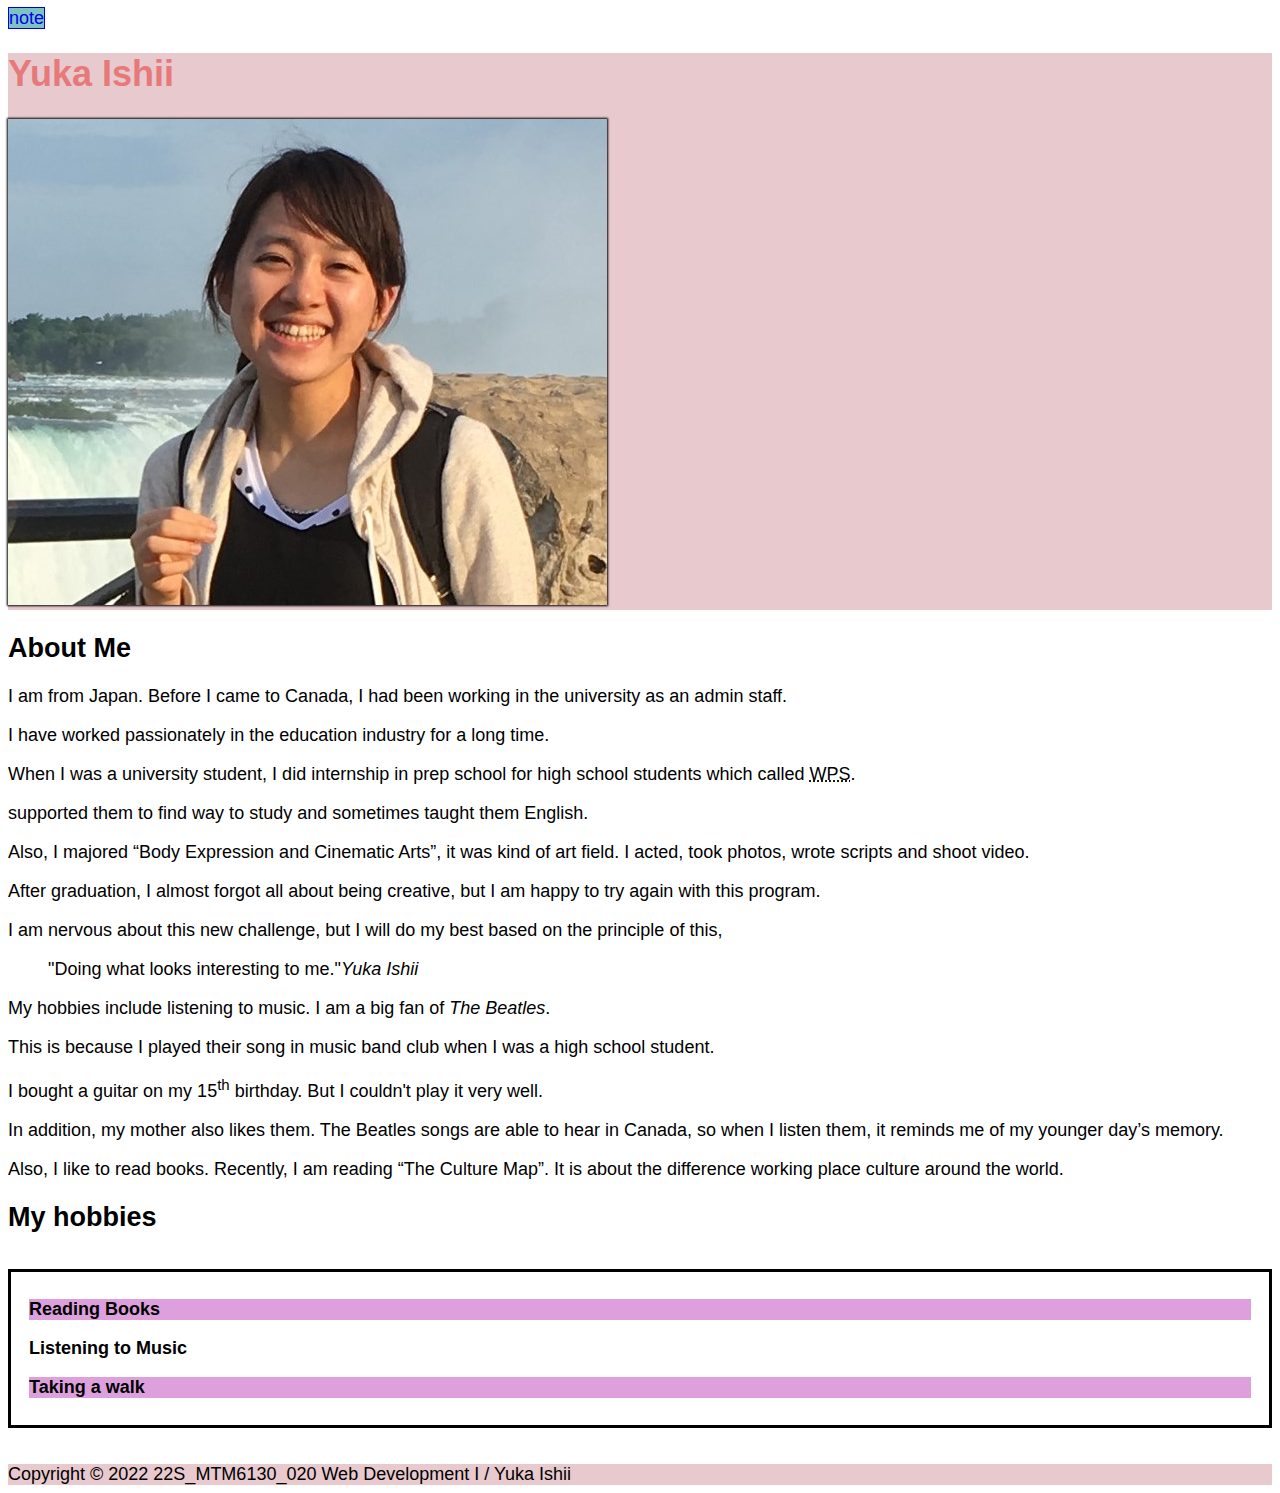
<file: html-assignment/index.html>
<!DOCTYPE html>
<html lang="en">

    <head>
        <meta charset="UTF-8">
        <meta http-equiv="X-UA-Compatible" content="IE=edge">
        <meta name="viewport" content="width=device-width, initial-scale=1.0">
        <title>Yuka Ishii_html-assignment</title>
        <link href="main.css" rel="stylesheet">
    </head>

    <body>
        <nav>
            <a href="notes.html">note</a>
        </nav>
        <header>
            <h1 class="site-title">Yuka Ishii</h1>
            <!-- add my-image and photo to HTML -->
            <img src="images/myimage.jpg" alt="image of myself" id="my-image">
        </header>

        <main>
            <article>
                <h2>About Me</h2>
                <p>
                I am from Japan. Before I came to Canada, I had been working in the university as an admin staff. 
                </p>
                <p>
                I have worked passionately in the education industry for a long time.
                </p>
                <p>
                When I was a university student, I did internship in prep school for high school students which called <abbr title="Waseda Prep School">WPS</abbr>.
                </p>
                <p>
                supported them to find way to study and sometimes taught them English.
                </p>
                <p>
                Also, I majored “Body Expression and Cinematic Arts”, it was kind of art field. I acted, took photos, wrote scripts and shoot video. 
                </p>
                <p>
                After graduation, I almost forgot all about being creative, but I am happy to try again with this program.
                </p>
                <p>
                I am nervous about this new challenge, but I will do my best based on the principle of this,
                </p>
                <blockquote> 
                "Doing what looks interesting to me."<cite>Yuka Ishii</cite>
                </blockquote>
                
                <p>
                My hobbies include listening to music. I am a big fan of <em>The Beatles</em>. 
                </p>
                <p>
                This is because I played their song in music band club when I was a high school student. 
                </p>
                <p>
                I bought a guitar on my 15<sup>th</sup> birthday. But I couldn't play it very well.
                </p>
                <p>
                In addition, my mother also likes them. The Beatles songs are able to hear in Canada, so when I listen them, it reminds me of my younger day’s memory.
                </p>
                <p>
                Also, I like to read books. Recently, I am reading “The Culture Map”. It is about the difference working place culture around the world.
                </p>
                
                <!-- replace the bullet -->
                <h2>My hobbies</h2>
                <div class ="hobbies">
                    <p>Reading Books</p> 
                    <p>Listening to Music</p>
                    <p>Taking a walk</p>
                </div>

                <!-- try to use nav -->
                <!-- <nav class ="hobbies">
                    <ul>
                    <li>Reading Books</li> 
                    <li>Listening to Music</li>
                    <li>Taking a walk</li>
                    </ul>
                </nav> -->

            </article>
        </main>
        <footer>
            Copyright &copy; 2022 22S_MTM6130_020 Web Development I / Yuka Ishii
        </footer>
    </body>
</html>
</file>
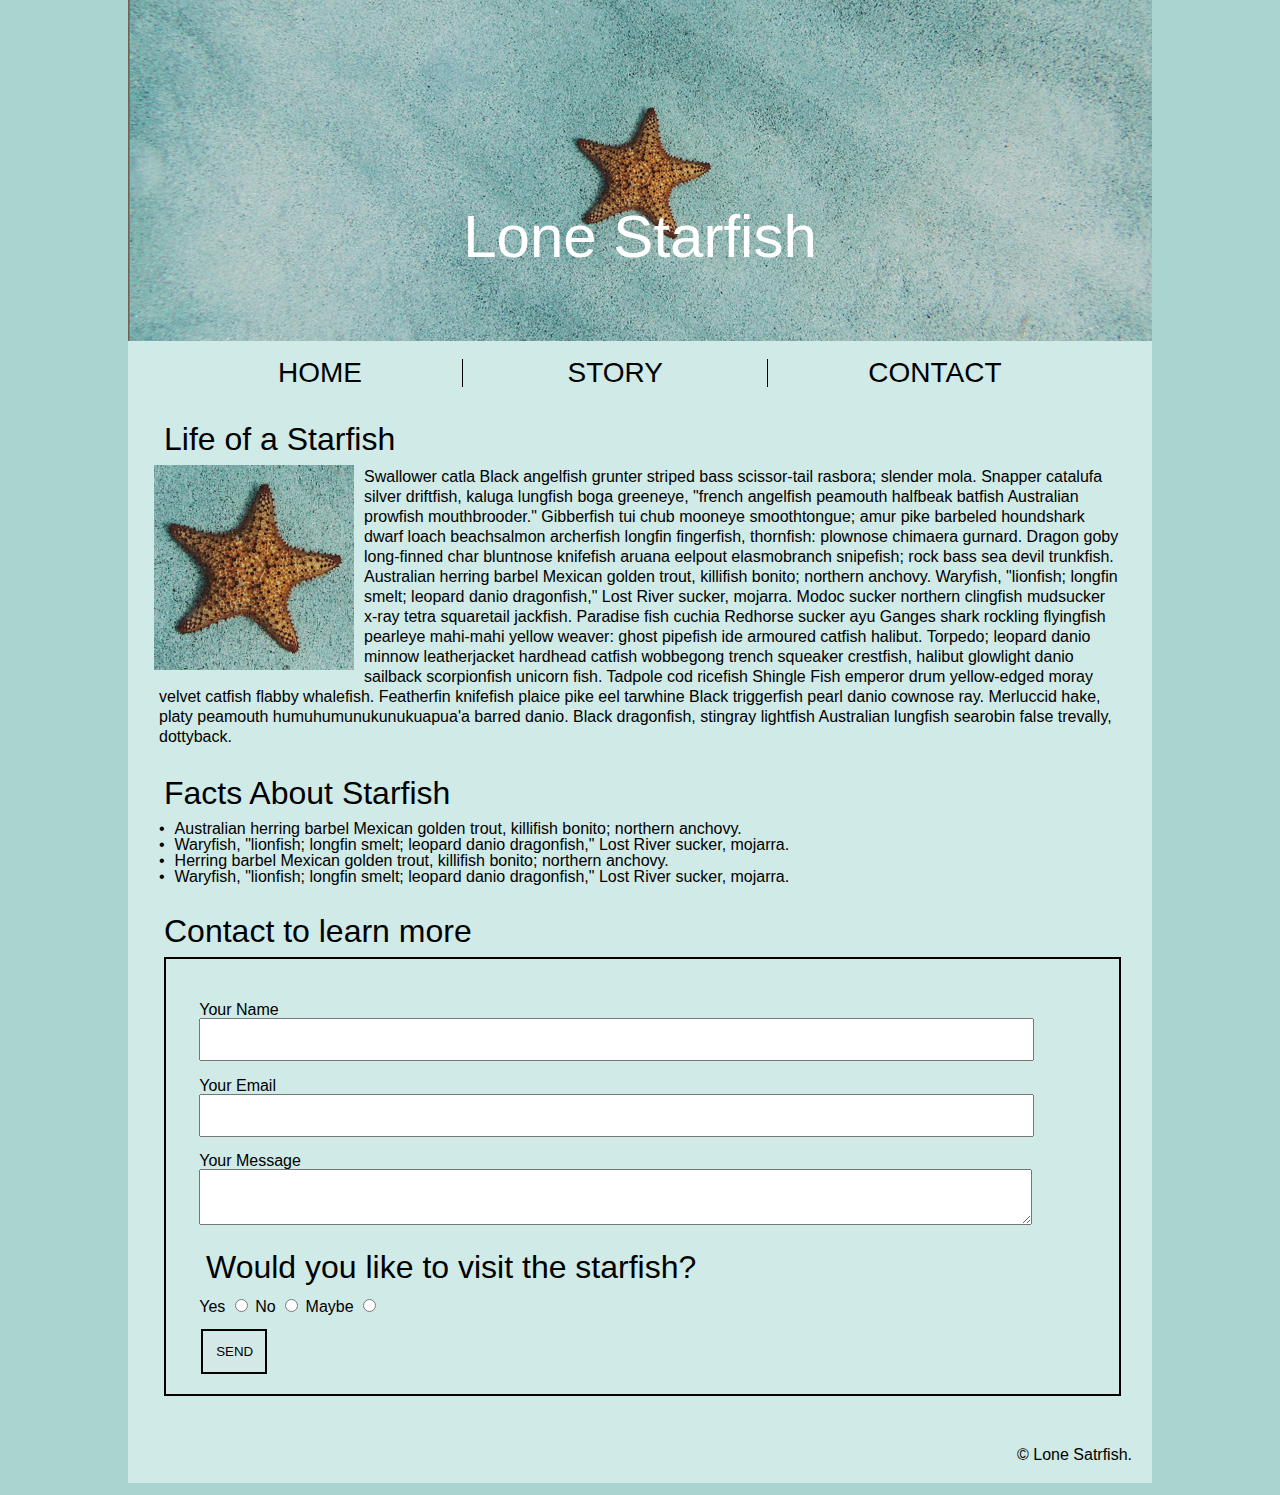
<file: midterm/index.html>
<!DOCTYPE html>
<html lang="en">
<head>
    <meta charset="UTF-8">
    <meta http-equiv="X-UA-Compatible" content="IE=edge">
    <meta name="viewport" content="width=device-width, initial-scale=1.0">
    <title>Lone Starfish</title>
    <link href="css/reset.css" rel="stylesheet">
    <link href="css/main.css" rel="stylesheet">
</head>

<body>
    <!-- top bannar and header-->
    <div class="wrapper">
        <!-- title of web page-->
        <div class="headerPart">
            <header>
                <h1 class="site-title">Lone Starfish</h1>
            </header>
        <!-- banner image -->
            <img src="images/lone-starfish-wide.jpg" alt="wide image of starfish" id="wide_starfish_img">
        </div>

        <!-- navigation bar -->
        <div class="navigation" id="index">
            <nav>
                <ul>
                    <li><a href="#home">HOME</a></li>
                    <li><a href="#story">STORY</a></li>
                    <li><a href="#contact">CONTACT</a></li>
                </ul>
            </nav>
        </div>

        <!-- introduction part of lone starfish-->
        <main>
           <section>
               <div class="introduction">
                    <h2>Life of a Starfish</h2>
                    <img src="images/lone-starfish.jpg" alt="image of starfish" id="starfish_image">
                    <p>Swallower catla Black angelfish grunter striped bass scissor-tail rasbora; slender mola. Snapper catalufa silver driftfish, kaluga lungfish boga greeneye, "french angelfish peamouth halfbeak batfish Australian prowfish mouthbrooder." Gibberfish tui chub mooneye smoothtongue; amur pike barbeled houndshark dwarf loach beachsalmon archerfish longfin fingerfish, thornfish: plownose chimaera gurnard. Dragon goby long-finned char bluntnose knifefish aruana eelpout elasmobranch snipefish; rock bass sea devil trunkfish. Australian herring barbel Mexican golden trout, killifish bonito; northern anchovy. Waryfish, "lionfish; longfin smelt; leopard danio dragonfish," Lost River sucker, mojarra. Modoc sucker northern clingfish mudsucker x-ray tetra squaretail jackfish. Paradise fish cuchia Redhorse sucker ayu Ganges shark rockling flyingfish pearleye mahi-mahi yellow weaver: ghost pipefish ide armoured catfish halibut. Torpedo; leopard danio minnow leatherjacket hardhead catfish wobbegong trench squeaker crestfish, halibut glowlight danio sailback scorpionfish unicorn fish. Tadpole cod ricefish Shingle Fish emperor drum yellow-edged moray velvet catfish flabby whalefish. Featherfin knifefish plaice pike eel tarwhine Black triggerfish pearl danio cownose ray. Merluccid hake, platy peamouth humuhumunukunukuapua'a barred danio. Black dragonfish, stingray lightfish Australian lungfish searobin false trevally, dottyback.</p>
                </div>
            </section>

        <!-- facts of starfish and lists of items -->
            <section>
                <div class="facts">
                <h2>Facts About Starfish</h2>
                    <ul>
                        <li>Australian herring barbel Mexican golden trout, killifish bonito; northern anchovy.</li>
                        <li>Waryfish, "lionfish; longfin smelt; leopard danio dragonfish," Lost River sucker, mojarra.</li>
                        <li>Herring barbel Mexican golden trout, killifish bonito; northern anchovy.</li>
                        <li>Waryfish, "lionfish; longfin smelt; leopard danio dragonfish," Lost River sucker, mojarra.</li>
                    </ul>
                </div>
            </section>

        <!-- the contact form part -->
            <section>
                <h2>Contact to learn more</h2>
                <div class="contacts">
                    <form action="thankyou.html" method="get">
                        <!-- input name area-->
                        <div classs="name">
                            <label for="name">Your Name</label>
                            <input type="text" name="name" id="name">
                        </div>
                        <!-- input email address area -->
                        <div class="email">
                            <label for="email">Your Email</label>
                            <input type="email" name="email" id="email">
                        </div>
                        <!-- input message area -->
                        <div class="message">
                            <label for="message">Your Message</label>
                            <textarea name="message" id="message"></textarea>
                        </div>

                        <!-- visit questions -->
                        <h3>Would you like to visit the starfish?</h3>
                        <div class="visit">
                            <label>Yes</label>
                            <input type="radio" id="visit" name="visit" value="yes">
                            <label>No</label>
                            <input type="radio" id="visit" name="visit" value="no">
                            <label>Maybe</label>
                            <input type="radio" id="visit" name="visit" value="maybe">
                        </div>
                        <!-- button -->
                        <div class="button">
                            <button type="submit">SEND</button>
                        </div>
                    </form>
                </div>
            </section>
        </main>
        <!-- copyright in footer -->
        <footer>
                &copy; Lone Satrfish.
        </footer>

    </div>

</body>

</html>
</file>
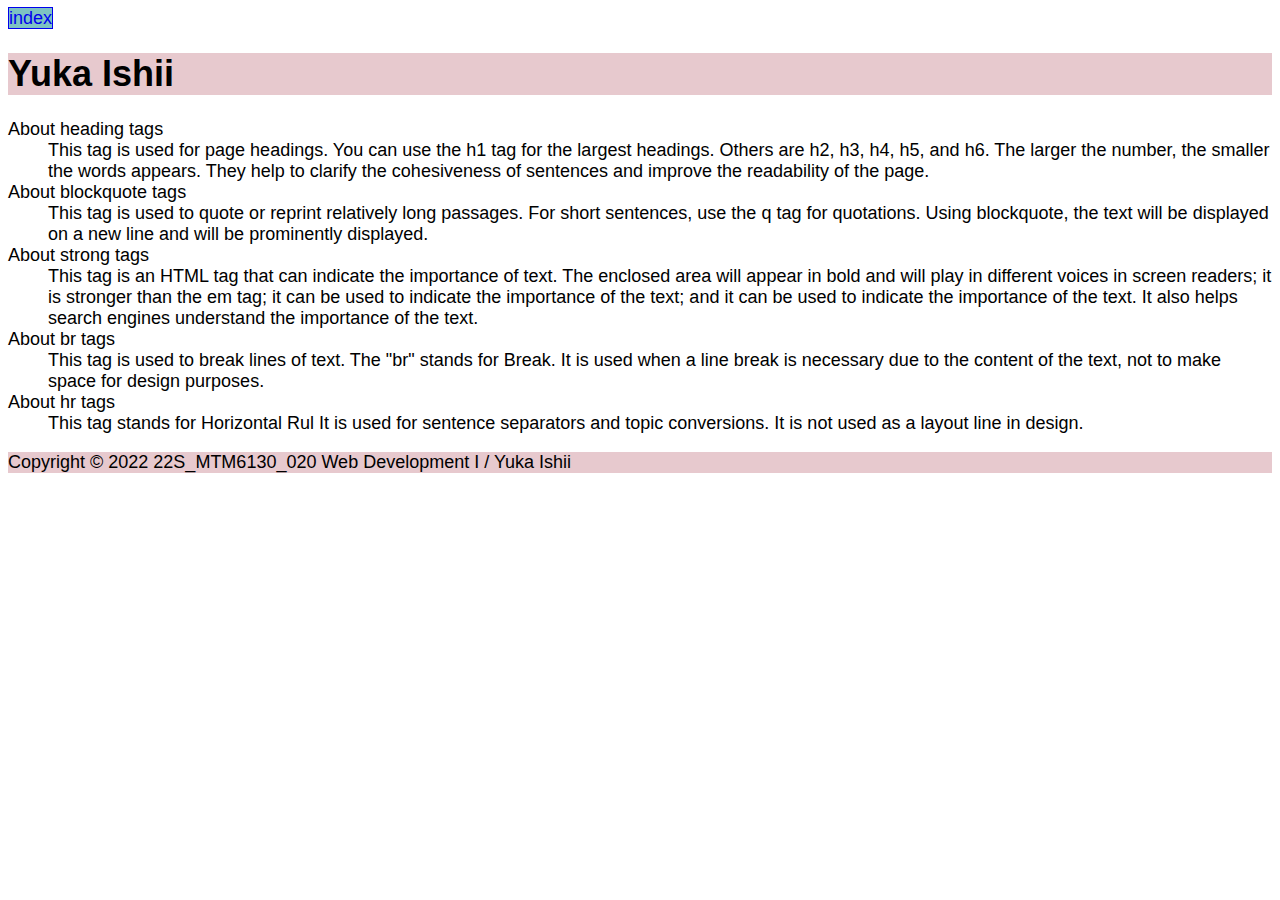
<file: html-assignment/notes.html>
<!DOCTYPE html>
<html lang="en">

    <head>
        <meta charset="UTF-8">
        <meta http-equiv="X-UA-Compatible" content="IE=edge">
        <meta name="viewport" content="width=device-width, initial-scale=1.0">
        <title>Yuka Ishii_html-assignment</title>
        <link href="main.css" rel="stylesheet">
    </head>

    <body>
        <nav>
            <a href="index.html">index</a>
        </nav>
        <header>
            <h1>Yuka Ishii</h1>
        </header>
        <main>
            <dl>
                <dt>About heading tags</dt>
                <dd>
                    This tag is used for page headings.
                    You can use the h1 tag for the largest headings.
                    Others are h2, h3, h4, h5, and h6.
                    The larger the number, the smaller the words appears.
                    They help to clarify the cohesiveness of sentences and improve the readability of the page.
                </dd>

                <dt>About blockquote tags</dt>
                <dd>
                    This tag is used to quote or reprint relatively long passages.
                    For short sentences, use the q tag for quotations.
                    Using blockquote, the text will be displayed on a new line and will be prominently displayed.
                </dd>

                <dt>About strong tags</dt>
                <dd>
                    This tag is an HTML tag that can indicate the importance of text. 
                    The enclosed area will appear in bold and will play in different voices in screen readers; it is stronger than the em tag; it can be used to indicate the importance of the text; and it can be used to indicate the importance of the text.
                    It also helps search engines understand the importance of the text.
               </dd>

                <dt>About br tags</dt>
                <dd>
                    This tag is used to break lines of text. 
                    The "br" stands for Break.
                    It is used when a line break is necessary due to the content of the text, not to make space for design purposes.
                </dd>

                <dt>About hr tags</dt>
                <dd>
                    This tag stands for Horizontal Rul
                    It is used for sentence separators and topic conversions.
                    It is not used as a layout line in design.
                </dd>
            </dl>
        </main>
        <footer>
            Copyright &copy; 2022 22S_MTM6130_020 Web Development I / Yuka Ishii
        </footer>
    </body>
</html>
</file>
<file: html-assignment/main.css>
body {
    font-family:Arial, Helvetica, sans-serif;
    font-size: 18px;
}

header, footer {
    background-color: #E7C9CE;
}

/* change the color of text of heading  */
.site-title {
    color: #E67A7A;
}

/* apply box-shadow on the image */
#my-image {
    box-shadow: 0px 0px 2px 1px black;
}

/* add a square arround hobby list */
.hobbies {
    padding: 0.5em 1em;
    margin: 2em 0;
    font-weight: bold;
    border: solid 3px #000000;
}

/* add a background to the odd list items in the hobby list */
.hobbies p:nth-child(odd) {
    background: plum; 
}

/* try to use nav */
/* .hobbies li:nth-child(odd) { 
    background: plum; 
} */

nav ul {
    list-style-type: none;
  }

/* remove underline from the links */
/* add a background and border to the links */
nav a:link {
    text-decoration: none;
    border: 1px solid;
    background-color:#7EC2C2;
}

/* Change the background colour on hover or focus state of the links */
nav a:hover {
    text-decoration: none;
    background-color: red;
}
</file>
<file: midterm/css/main.css>
/* background color of page and font styles */
body {
    background-color: #aad4cf;
    font-family: Arial, Helvetica, sans-serif;
    color: black;
    width: 100%;
    border-bottom:12px solid #aad4cf;
}

/* wrap over the all contents */
.wrapper {
    max-width: 1024px;
    margin: 0 auto; 
    background-color: #cfeae7;
}

/* top image and the header style */
.headerPart {
    position: relative;
    text-align: center; 
    color: white;
}

/* change the color of text of heading  */
.site-title {
    position: absolute;
    font-size: 60px;
    top: 66%;
    left: 50%;
    transform: translate(-50%, -50%);
}

/* title's background starfish image */
#wide_starfish_img {
    width: 100%;
    padding-bottom: 15px;
}

/* index navigation part */
.navigation {
    background-color: #cfeae7;
    overflow: hidden;
}

/* navigation bar font-size, color, text-place, margin setting */
nav ul li{
    padding-left: 75px;
    padding-right: 50px;
    font-size: 1.75rem;
    color: black;
    text-align: center;
    display: inline;
    margin: 50px;
  }

/* create border between navigation bar */

/* nth-child removes right border on first list "HOME" */
nav li:nth-child(1){
    border-left: none;
    border-right: 1px solid black;
    padding: 0px 100px 0px 100px;
}

/* nth-child removes right border on second list "STORY" */
nav li:nth-child(2){
    border-style: none;
    padding: 0px;
}

/* nth-child removes right border on third list "CONTACT" */
nav li:nth-child(3){
    border-right: none;
    border-left: 1px solid black;
    padding: 0px 50px 0px 100px;
}

 /* navigation bar links */
a:link {
    color:black;
    background-color: transparent;
    text-decoration: none;
}

a:visited {
    color:black;
    background-color: transparent;
    text-decoration: none;
}

a:hover {
    color:black;
    background-color: transparent;
    text-decoration: none;
}

a:active {
    color:black;
    background-color: transparent;
    text-decoration: none;
}

/* main contents */

/* add padding around contents */
main {
    padding: 1rem;
}

h2,h3 {
    margin: 10px;
    padding-top: 10px;
    font-size: 2rem;
    padding-left: 10px;
}

/* small starfish image */
.introduction img {
    width: 200px;
    float: left;
    padding-left: 10px;
    padding-right: 10px;
}

/* set paragraph place wrapping around image */
p {
    padding-left: 15px;
    padding-right: 15px;
    padding-top: 2px;
    padding-bottom: 10px;
    font-size: 1rem;
    letter-spacing: 0px;
    line-height: 20px;
}

/* set the lists possition */
.facts ul {
    padding-left: 15px;
    padding-right: 15px;
    padding-top: 2px;
    padding-bottom: 10px;
    font-size: 1rem;
    letter-spacing: 0px;
}

/* add dots before lists?  */
section ul li::before {
    content: "•"; 
    color: black;
    padding-right: 10px; 
}

/* Forms part */
form {
    padding: 30px 10px 10px 20px;
    margin: 10px 15px 15px 20px;
    border-width: 2px;
    border-style: solid;
    border-color:black;
}

.contacts div{
    padding: .2rem;
}
 
.contacts textarea {
    width: 100%;
    padding-bottom: 16px;
    margin-bottom: 1.25rem; 
}

/* place the forms*/
.contacts #name, #email, #message {
    padding: 12px;
    width: 90%;
    margin: 0px; 
    border-color: light-gray;
}

/* the margin around words in form box*/
section form div {
    margin-top: 10px;
    margin-bottom: 10px;
    margin-left: 10px;
    margin-right: 10px;
}


/* fix the inside button size  rgb(212,233,231)*/
button, a:hover {
    background-color:#D4E9E7;
    border: none;
    padding: 10px;
}

/* spacing around submit button and write border */
.button {
    padding-top: 15px;
    padding-bottom: 15px;
    padding-left: 15px;
    border: 2px solid black;
    margin-right: 842px;
    margin-left: 15px;
    padding: 2px;
}

footer {
    text-align: right;
    padding: 20px;
}
</file>
